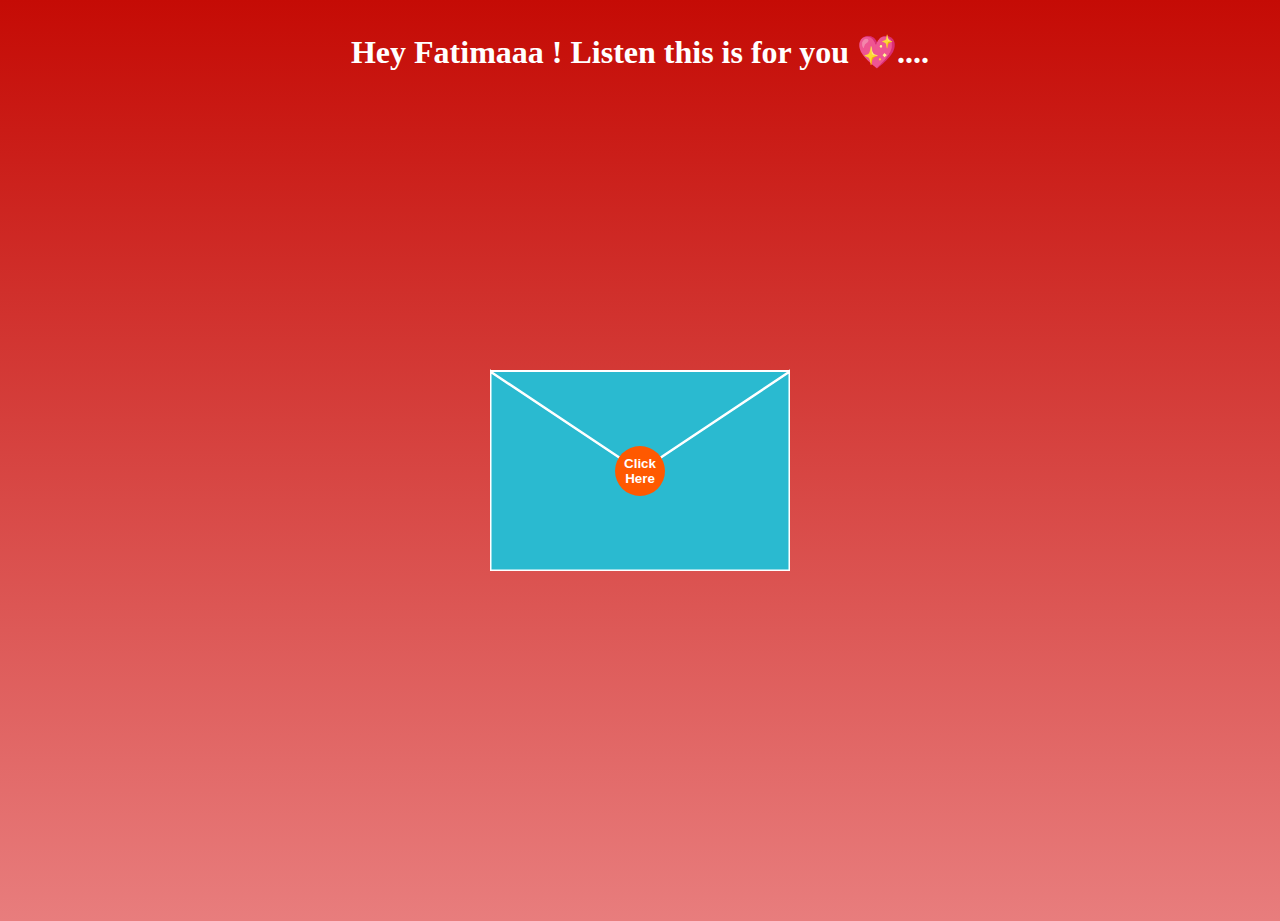
<file: index.html>
<!DOCTYPE html>
<html>
  <head>
    <meta name="viewport" content="width=device-width, initial-scale=1" />
    <link rel="stylesheet" href="open.css" />
    <script>
      function openUp() {
        const $opentop = document.querySelector("#opentop");
        const $top = document.querySelector("#top");
        const $front = document.querySelector("#front");
        const $back = document.querySelector("#back");
        const $letter = document.querySelector("#letter");
        const $button = document.querySelector("button");

        $opentop.beginElement();
        $top.style.zIndex = 2;

        $top.classList.add("animate");
        $front.classList.add("animate");
        $back.classList.add("animate");
        $button.classList.add("animate");
        $letter.classList.add("animate");
      }
    </script>
  </head>
  <body>
    <div class="text">
      <h1>Hey Fatimaaa ! Listen this is for you 💖....</h1>
    </div>
    <div id="envelope">
      <div id="back">
        <svg
          xmlns="http://www.w3.org/2000/svg"
          xmlns:xlink="http://www.w3.org/1999/xlink"
          height="300"
          width="300"
        >
          <polygon
            points="0,100 300,100 300,300 0,300"
            style="fill: #4a274a; stroke: none; stroke-width: 0"
          />
        </svg>
      </div>
      <div id="front">
        <svg
          xmlns="http://www.w3.org/2000/svg"
          xmlns:xlink="http://www.w3.org/1999/xlink"
          height="300"
          width="300"
        >
          <polygon
            points="0,100 150,200 300,100 300,300 0,300"
            style="fill: #2abad0; stroke: #ffffff; stroke-width: 3"
          />
        </svg>
      </div>
      <div id="top">
        <svg
          xmlns="http://www.w3.org/2000/svg"
          xmlns:xlink="http://www.w3.org/1999/xlink"
          height="300"
          width="300"
        >
          <polygon
            points="0,100 150,200 300,100"
            style="fill: #2abad0; stroke: #ffffff; stroke-width: 2"
          >
            <animate
              id="opentop"
              attributeName="points"
              dur="0.5s"
              fill="freeze"
              begin="indefinite"
              from="0,100 150,200 300,100"
              to="0,100 150,0 300,100"
            />
          </polygon>
        </svg>
      </div>

      <div id="letter">
        <h1>For My <span>Love</span></h1>

        <!-- <img src="https://i.postimg.cc/5yZQnDpb/ukraine-7424066-640.webp" />-->
        <p>
          You are the person I have been dreaming all my life , so allow me to
          express my intense love for you. You are the most precious thing in my
          life. You have fascinated my heart and seized my mind with your
          magnetic presence and I keep dreaming of yourself Your memories are
          invaluable treasure of my life, which are locked inside my heart. The
          time spent with you was the most mesmerizing and delightful of my
          life. <br />
          <br />
          I take this opportunity to ask for your consent if you want to be my
          life partner.This letter is a token of my love for you. <br />
          If You Accept
          <a href="new.html">Click Here</a>
        </p>
      </div>
      <button onclick="openUp()">Click Here</button>
    </div>
  </body>
</html>
</file>
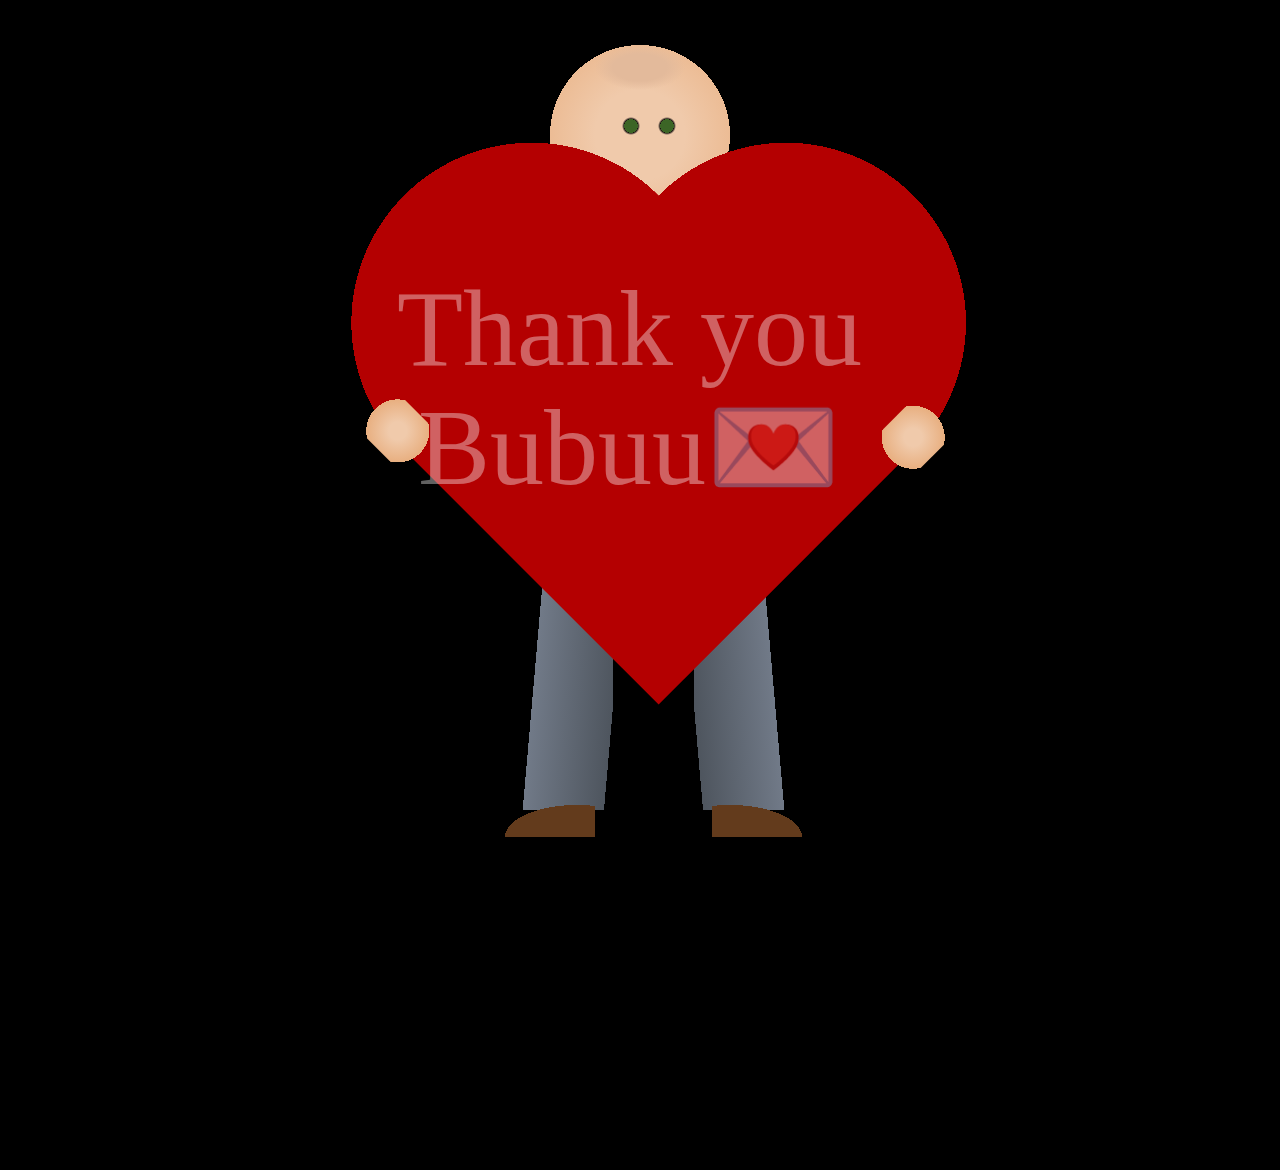
<file: new.html>
<!DOCTYPE html>
<html lang="en">
  <head>
    <meta charset="UTF-8" />
    <meta name="viewport" content="width=device-width, initial-scale=1.0" />
    <title>BilloXD</title>
    <link rel="stylesheet" href="style.css" />
  </head>
  <body>
    <div class="heart">
      <i class="fa-solid fa-heart"></i>
    </div>
    <div class="beloved"></div>
  </body>
</html>
</file>
<file: open.css>
body {
  margin: 0;
  position: relative;
  width: 100vw;
  height: 100vh;

  background-image: linear-gradient(0deg, #e87d7d 0%, #c50b05 100%);
}

#envelope {
  position: absolute;
  top: calc(50vh - 200px);
  left: calc(50vw - 150px);
  width: 300px;
  height: 300px;
}

#envelope > * {
  position: absolute;
  top: 0;
  left: 0;
  display: none;
}

#back {
  display: block;
  z-index: 0;
}

#front {
  display: block;
  z-index: 10;
}

#top {
  display: block;
  z-index: 11;
}

#top.animate,
#front.animate,
#back.animate,
#envelope button.animate {
  opacity: 0;
  transition: opacity 1s;
  transition-delay: 1s;
}

#letter {
  display: flex;
  flex-direction: column;
  justify-content: space-around;
  align-items: center;
  background-color: rgb(255, 255, 255);
  padding: 5px;
  z-index: 5;
  left: 15px;
  right: 15px;
  bottom: 5px;
  top: 105px;

  box-shadow: 0px 1px 3px 0px rgba(0, 0, 0, 0.1),
    0px 1px 2px 0px rgba(0, 0, 0, 0.06);
  overflow: hidden;
  font-size: 16px;
}
h1 {
  padding-top: 12px;
}
h1 span {
  color: red;
}
p {
  font-size: 17px;
  padding: 2px;
  line-height: 20px;
}
#letter img {
  background-size: cover;
}
#letter.animate {
  animation: makebig 2s forwards;
  animation-delay: 1s;
}

@keyframes makebig {
  0% {
    top: 105px;
    left: 15px;
    right: 15px;
    bottom: 5px;
    font-size: 16px;
  }
  33% {
    top: -100px;
    left: 15px;
    right: 15px;
    bottom: 150px;
    font-size: 16px;
  }
  100% {
    top: -0px;
    left: -55px;
    right: -25px;
    bottom: -100px;
    font-size: 24px;
  }
}

#letter h1 {
  font-size: inherit;
}

#letter h2 {
  font-size: inherit;
}

#letter img {
  height: 50%;
}
a {
  color: red;
}
#envelope button {
  display: block;
  z-index: 15;
  width: 50px;
  height: 50px;
  border-radius: 50%;
  border: none;
  background-color: rgb(255, 89, 0);
  font-weight: bold;
  text-align: center;
  color: white;
  cursor: pointer;
  top: calc(200px - 25px);
  left: calc(150px - 25px);
  transition: transform 1s, background-color 1s, color 1s;
}

#envelope button:hover {
  background-color: white;
  transform: scale(1.5);
  color: rgb(255, 89, 0);
  transition: transform 1s, background-color 1s, color 1s;
}
.text h1 {
  color: rgb(255, 255, 255);
  text-align: center;
}
</file>
<file: style.css>
*,
*:before,
*:after {
  padding: 0;
  margin: 0;
  box-sizing: border-box;
}

body {
  width: 100vw;
  height: 100vh;
  display: flex;
  justify-content: center;
  align-items: center;
  margin: 0 auto;
  background: linear-gradient(180deg, #000000 15%, #000000 100%);
}

div:before,
div:after {
  display: block;
  content: "";
  position: absolute;
}

div.beloved {
  width: 100vmin;
  height: 100vmin;
  left: -5vmin;
  margin: 0 auto;
  display: flex;
  z-index: -99;
  position: relative;
  background: radial-gradient(ellipse, #e3ba9b 3vmin, transparent 5vmin) 50vmin
      5vmin/10vmin 5vmin no-repeat,
    radial-gradient(circle, #3c6526 0.75vmin, black 0.75vmin, transparent 1vmin)
      52vmin 12vmin/4vmin 4vmin no-repeat,
    radial-gradient(circle, #3c6526 0.75vmin, black 0.75vmin, transparent 1vmin)
      56vmin 12vmin/4vmin 4vmin no-repeat,
    radial-gradient(circle, #f0caab 5vmin, #ecbc95 10vmin, transparent 10vmin)
      45vmin 5vmin/20vmin 20vmin no-repeat,
    radial-gradient(ellipse at 90% 100%, #633b1c 8vmin, transparent 8vmin)
      30vmin 85vmin/20vmin 8vmin no-repeat,
    radial-gradient(ellipse at 10% 100%, #633b1c 8vmin, transparent 8vmin)
      63vmin 85vmin/20vmin 8vmin no-repeat,
    linear-gradient(
        -85deg,
        transparent 1vmin,
        #4e555e 1vmin,
        #717a88 10vmin,
        transparent 10vmin
      )
      37vmin 60vmin/15vmin 30vmin no-repeat,
    linear-gradient(
        85deg,
        transparent 1vmin,
        #4e555e 1vmin,
        #717a88 10vmin,
        transparent 10vmin
      )
      61vmin 60vmin/15vmin 30vmin no-repeat;
}

div.beloved:before {
  width: 100vmin;
  height: 100vmin;
  z-index: 50;
  display: flex;
  position: absolute;
  transform: rotate(45deg);
  background: radial-gradient(
        circle,
        #f0caab 1vmin,
        #e8af80 3.5vmin,
        transparent 3.5vmin
      )
      29vmin 61vmin/8vmin 6vmin no-repeat,
    radial-gradient(circle, #f0caab 1vmin, #e8af80 3.5vmin, transparent 3.5vmin)
      71vmin 20vmin/6vmin 8vmin no-repeat,
    radial-gradient(circle, #b40001 20vmin, transparent 20vmin) 35vmin 5vmin/40vmin
      40vmin no-repeat,
    radial-gradient(circle, #b40001 20vmin, transparent 20vmin) 15vmin 25vmin/40vmin
      40vmin no-repeat,
    linear-gradient(90deg, #b40001 50vmin, transparent 50vmin) 35vmin 25vmin/40vmin
      40vmin no-repeat;
}

div.beloved:after {
  width: 100vmin;
  height: 100vmin;
  top: 30vmin;
  left: 28vmin;
  z-index: 50;
  display: flex;
  position: absolute;
  white-space: pre;
  content: "Thank you \a Bubuu💌 ";

  text-align: center;
  line-height: 1.1;
  color: #ffffff;
  opacity: 0.38;
  font-family: "Terano Futuristic", cursive;
  font-size: 12vmin;
}

div.beloved:before {
  animation: floatturn 10s ease-out infinite;
}

@keyframes floatturn {
  50% {
    transform: rotateZ(45deg) translateY(-3vmin);
  }
}
div.beloved:after {
  animation: float 10s ease-out infinite;
}

@keyframes float {
  50% {
    transform: translateX(3vmin) translateY(-3vmin);
  }
}
</file>
